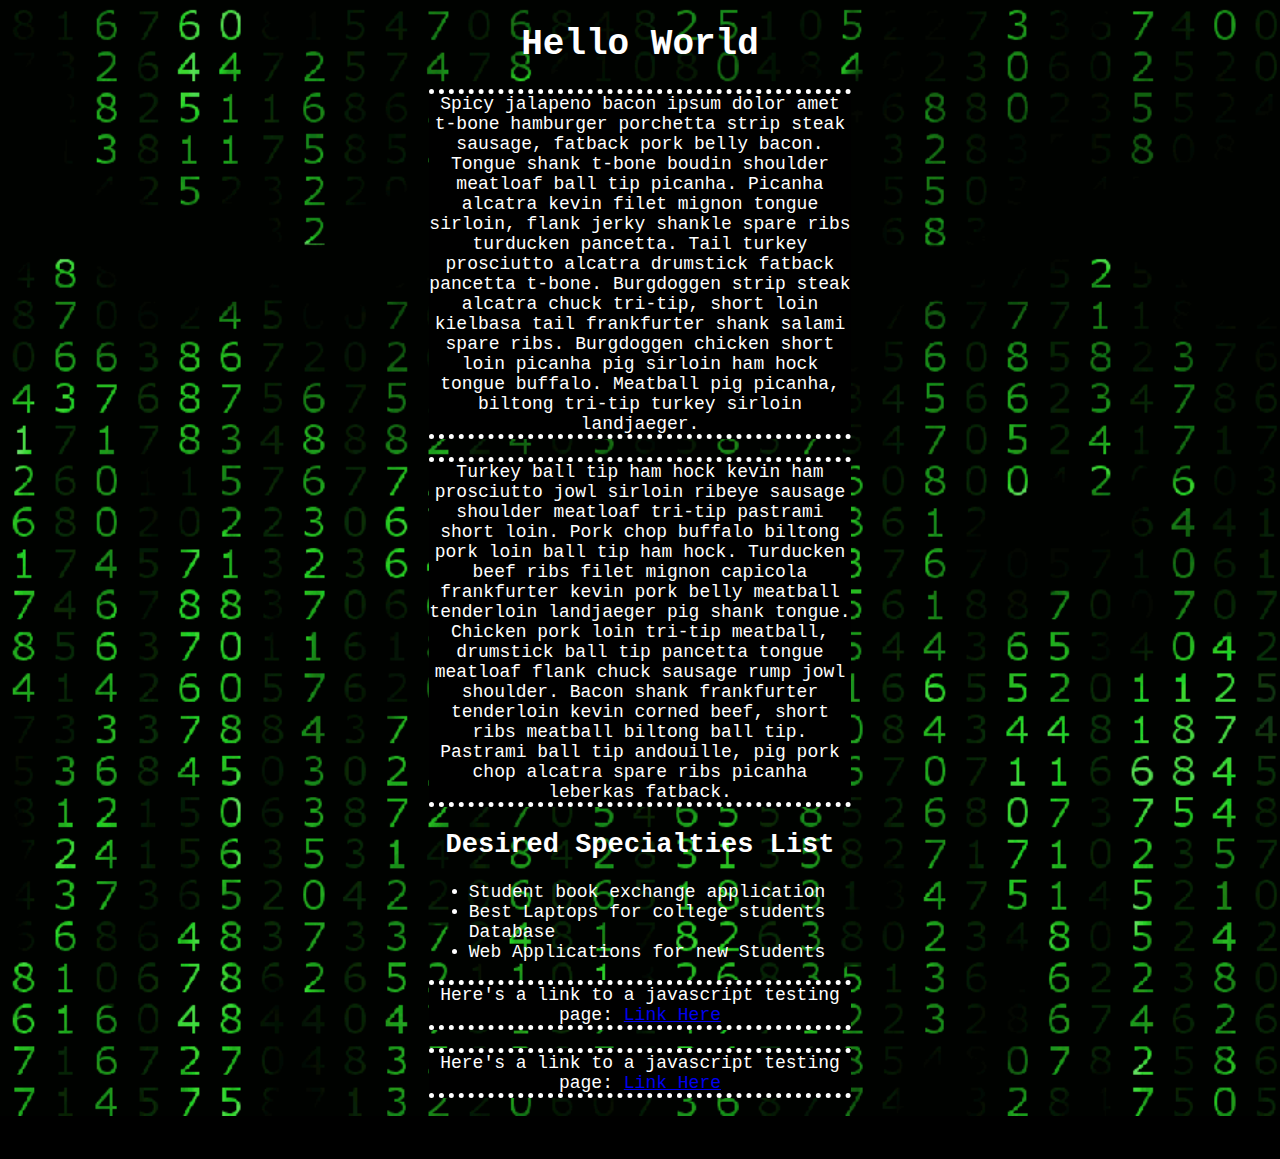
<file: index.html>
<!DOCTYPE html>
<html lang = "en"> 
<body>
	<head>
		<title> INST 377 Assignment</title>
		<meta charset = "UTF-8"/>
		<link rel="stylesheet" href="indexCSS.css">
	</head>
	<h1>Hello World</h1>
	<p>
		Spicy jalapeno bacon ipsum dolor amet t-bone hamburger porchetta strip steak sausage, fatback pork belly bacon. 
		Tongue shank t-bone boudin shoulder meatloaf ball tip picanha. 
		Picanha alcatra kevin filet mignon tongue sirloin, flank jerky shankle spare ribs turducken pancetta. 
		Tail turkey prosciutto alcatra drumstick fatback pancetta t-bone. 
		Burgdoggen strip steak alcatra chuck tri-tip, short loin kielbasa tail frankfurter shank salami spare ribs. 
		Burgdoggen chicken short loin picanha pig sirloin ham hock tongue buffalo. Meatball pig picanha, biltong tri-tip turkey sirloin landjaeger.
	</p>
	<p>
		Turkey ball tip ham hock kevin ham prosciutto jowl sirloin ribeye sausage shoulder meatloaf tri-tip pastrami short loin. 
		Pork chop buffalo biltong pork loin ball tip ham hock. 
		Turducken beef ribs filet mignon capicola frankfurter kevin pork belly meatball tenderloin landjaeger pig shank tongue. 
		Chicken pork loin tri-tip meatball, drumstick ball tip pancetta tongue meatloaf flank chuck sausage rump jowl shoulder. 
		Bacon shank frankfurter tenderloin kevin corned beef, short ribs meatball biltong ball tip.
		Pastrami ball tip andouille, pig pork chop alcatra spare ribs picanha leberkas fatback.
	</p>

	<h2>Desired Specialties List</h2>
	<ul>
  		<li>Student book exchange application</li>
  		<li>Best Laptops for college students Database</li>
  		<li>Web Applications for new Students</li>
	</ul>  

	<p>Here's a link to a javascript testing page: <a href="http://Ebonyferg96.github.io/myInterest.html">Link Here</a></p>
	<p>Here's a link to a javascript testing page: <a href="http://Ebonyferg96.github.io/JS_Practice.html">Link Here</a></p>
</body>
</html>
</file>
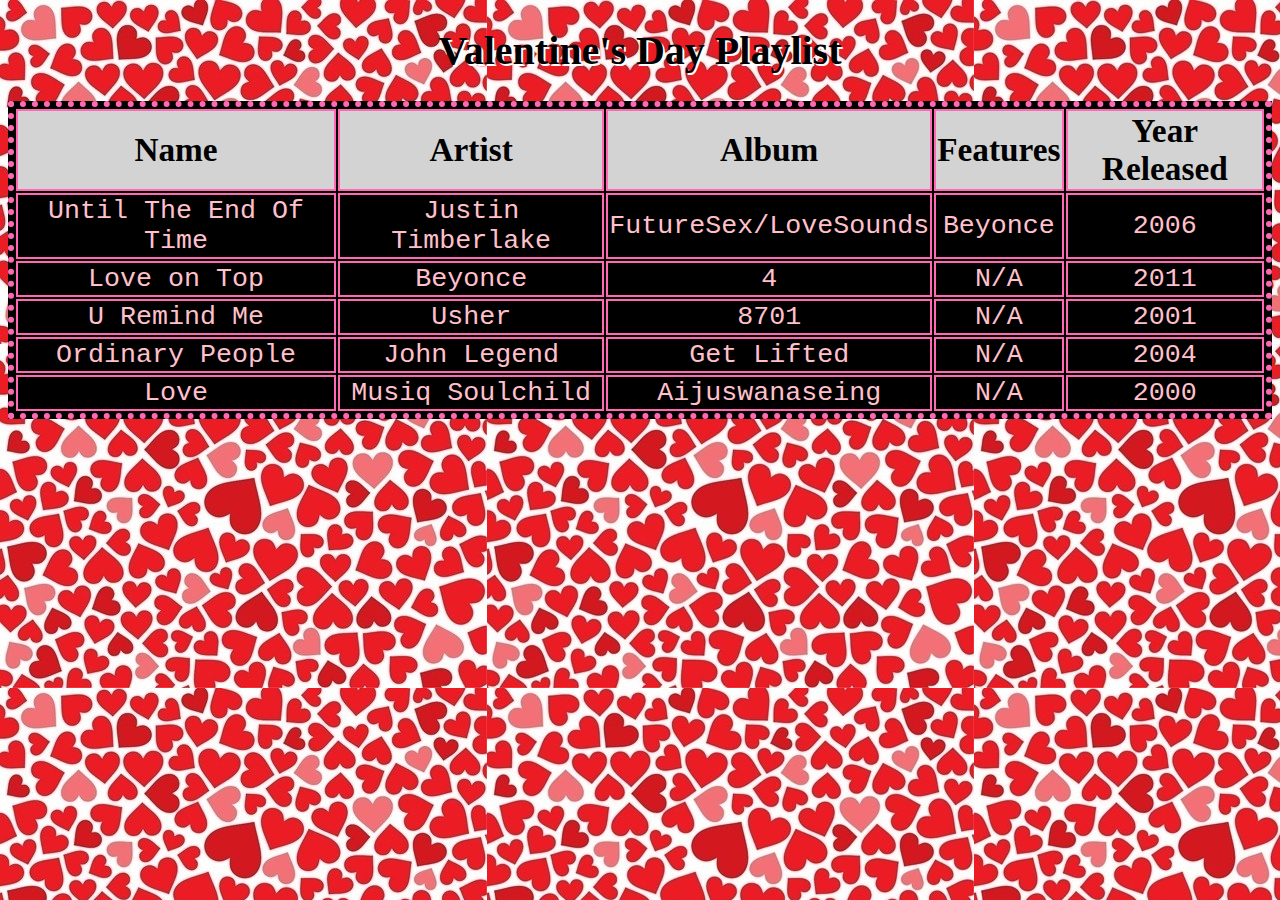
<file: Javascript_Practice.html>
<!DOCTYPE html>

<html lang = "en">
<head>
    <title>JS Practice</title>
    <meta charset="UTF-8" />
    <link rel="stylesheet" type="text/css" href="JS_Practice_CSS.css" />
    <script>
    var songs = [
        {
            "Name": "Until The End Of Time",
            "Artist": "Justin Timberlake",
            "Album": "FutureSex/LoveSounds",
            "Features": "Beyonce",
            "YearReleased": "2006",
        },
        {
            "Name": "Love on Top",
            "Artist": "Beyonce",
            "Album": "4",
            "Features": "N/A",
            "YearReleased": "2011",
        },
        {
            "Name": "U Remind Me",
            "Artist": "Usher",
            "Album": "8701",
            "Features": "N/A",
            "YearReleased": "2001",
        },
        {
            "Name": "Ordinary People",
            "Artist": "John Legend",
            "Album": "Get Lifted",
            "Features": "N/A",
            "YearReleased": "2004",
        },
        {
            "Name": "Love",
            "Artist": "Musiq Soulchild",
            "Album": "Aijuswanaseing",
            "Features": "N/A",
            "YearReleased": "2000",
        },
    ];
</script>
</head>
<body>
    <h1>
        Valentine's Day Playlist
    </h1>
    <table>
        <thead>
            <tr>
                <th>Name</th>
                <th>Artist</th>
                <th>Album</th>
                <th>Features</th>
                <th>Year Released</th>
            </tr>
            <tbody id="myMusic">
                
            </tbody>
        </thead>
    </table>
    <script>
     
     
     
     	var text = "";
			for (var x in songs) {
				if (songs.hasOwnProperty(x)) {
					var obj = songs[x];

					text += "<tr><td>" + obj.Name + "</td><td>" + obj.Artist + "</td><td>" + obj.Album + "</td><td>" + obj.Features + "</td><td>" + obj.YearReleased + "</td></tr>";
				}
			}
        document.getElementById("myMusic").innerHTML = text;
    </script>
    
</body>
</html>
</file>
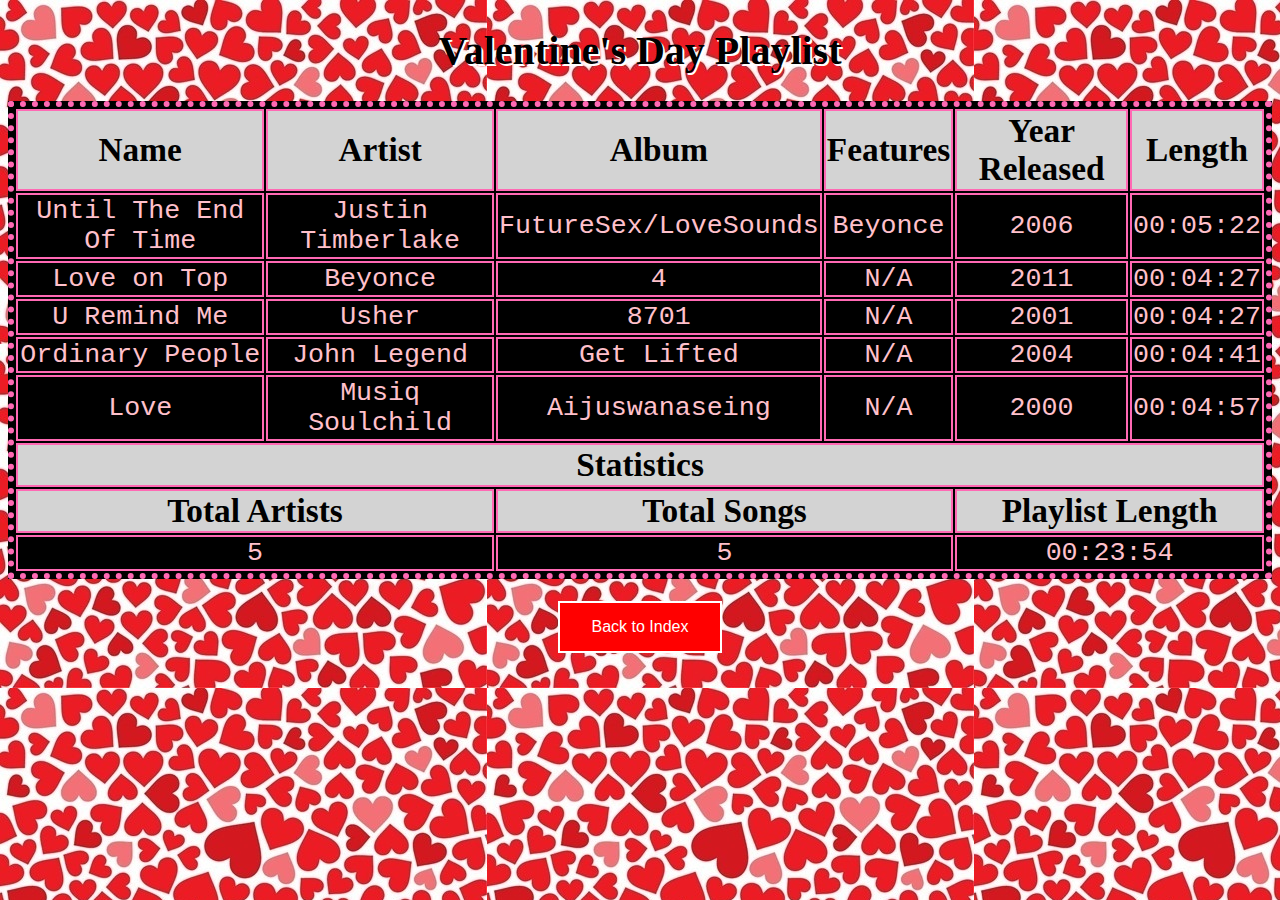
<file: JS_Practice.html>
<!DOCTYPE html>

<html lang = "en">
<head>
    <title>JS Practice</title>
    <meta charset="UTF-8" />
    <link rel="stylesheet" type="text/css" href="JS_Practice_CSS.css" />
    <script>
    var songs = [
        {
            "Name": "Until The End Of Time",
            "Artist": "Justin Timberlake",
            "Album": "FutureSex/LoveSounds",
            "Features": "Beyonce",
            "YearReleased": "2006",
            "Seconds": 322,
        },
        {
            "Name": "Love on Top",
            "Artist": "Beyonce",
            "Album": "4",
            "Features": "N/A",
            "YearReleased": "2011",
            "Seconds": 267,
        },
        {
            "Name": "U Remind Me",
            "Artist": "Usher",
            "Album": "8701",
            "Features": "N/A",
            "YearReleased": "2001",
            "Seconds": 267,
        },
        {
            "Name": "Ordinary People",
            "Artist": "John Legend",
            "Album": "Get Lifted",
            "Features": "N/A",
            "YearReleased": "2004",
            "Seconds": 281,
        },
        {
            "Name": "Love",
            "Artist": "Musiq Soulchild",
            "Album": "Aijuswanaseing",
            "Features": "N/A",
            "YearReleased": "2000",
            "Seconds": 297,
        },
    ];
</script>
</head>
<body>
    <h1>
        Valentine's Day Playlist
    </h1>
    <table>
        <thead>
            <tr>
                <th>Name</th>
                <th>Artist</th>
                <th>Album</th>
                <th>Features</th>
                <th>Year Released</th>
                <th>Length</th>
            </tr>
        </thead>
        <tbody id="myMusic"></tbody>
        <tfoot>
                <tr>
                    <th colspan = 6>Statistics </th>
                </tr>
                <tr>
                    <th colspan = 2>Total Artists</th>
                    <th colspan = 2>Total Songs</th>
                    <th colspan = 2>Playlist Length</th>
                </tr>
                <tr id= "statistics"></tr>
        </tfoot>
        
        
    </table>
    <script>
        var sum;
        var nameArray = [];
        var artistArray = [];
        var timeArray = [];
        var time; 
     	var text = "";
			for (var x in songs) {
				if (songs.hasOwnProperty(x)) {
                    var obj = songs[x];
                    secondsToTime(obj.Seconds);
					text += "<tr><td>" + obj.Name + "</td><td>" + obj.Artist + "</td><td>" +
                    obj.Album + "</td><td>" + obj.Features + "</td><td>" + obj.YearReleased + "</td><td>" + time + "</td></tr>";
                    nameArray.push(obj.Name);
                    artistArray.push(obj.Artist);
                    timeArray.push(obj.Seconds);
                    sum = timeArray.reduce((x, y) => x + y);
				}
			}
            
            document.getElementById("myMusic").innerHTML = text;
            var newtext = "";
            newtext += "<tr><td colspan = 2>" + count(artistArray) + "</td><td colspan = 2>" + count(nameArray) +
            "</td><td colspan = 2>" + secondsToTime(sum) +  "</td></tr>";
            
            document.getElementById("statistics").innerHTML = newtext;
            
            function count(arr){
                var count = 0;
                var unique_array = [];
                for(var i = 0; i < arr.length; i++){
                    if(unique_array.indexOf(arr[i]) == -1){
                        unique_array.push(arr[i]);
                        count++;
                    }
                }
                return count;
            }
            
            
            function secondsToTime(num) {
                var hours   = Math.floor(num / 3600);
                var minutes = Math.floor((num - (hours * 3600)) / 60);
                var seconds = num - (hours * 3600) - (minutes * 60);
                if (hours   < 10) {
                    hours   = "0" + hours;
                }
                if (minutes < 10) {
                    minutes = "0" + minutes;
                }
                if (seconds < 10) {
                    seconds = "0" + seconds;
                }
                time = hours + ":" + minutes + ":" + seconds;
                return time;
            }
        

    </script>
    </br>
    <form>
        <input type="button" onclick="window.location.href = 'index.html';" value="Back to Index" id="button" />
    </form>
</body>
</html>
</file>
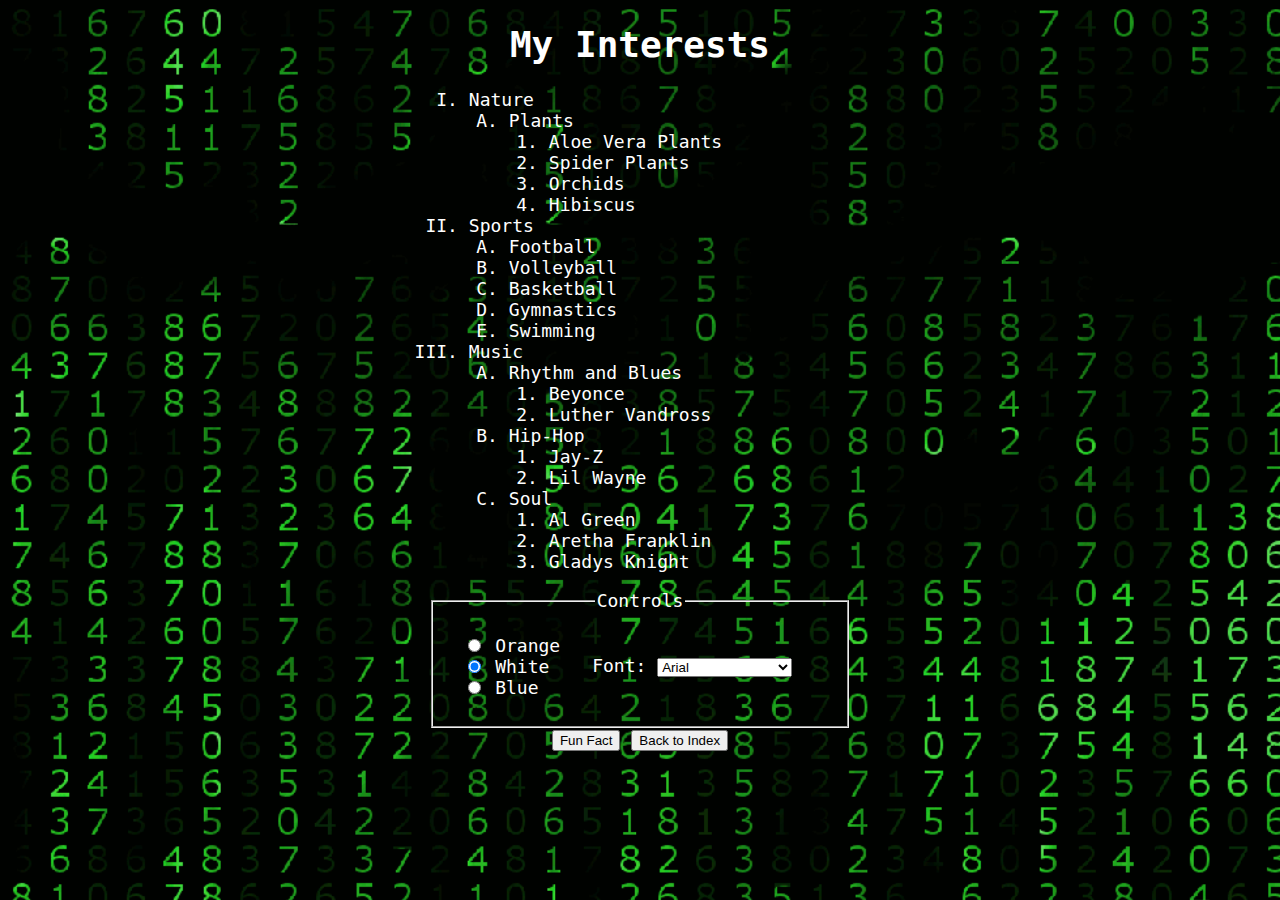
<file: myInterest.html>
<!DOCTYPE html>

<html lang="en">
<head>
    	<title>My Interests</title>
    	<meta charset="UTF-8">
		<script src="Interest_JS.js"></script>
		<link rel="stylesheet" href="indexCSS.css">
</head>

<body id="list">
    <h1>My Interests</h1>
	
    <ol type="I">
		<li>
            Nature
            <ol type="A">
                <li>
                    Plants
                        <ol>
                            <li>Aloe Vera Plants</li>
                            <li>Spider Plants</li>
                            <li>Orchids</li>
                            <li>Hibiscus</li>
                        </ol>
                </li>
            </ol>
		</li>
		<li>
            Sports
            <ol type="A">
                <li>Football</li>
                <li>Volleyball</li>
                <li>Basketball</li>
                <li>Gymnastics</li>
                <li>Swimming</li>
            </ol>
		</li>
		<li>
            Music
            <ol type="A">
                <li>
                    Rhythm and Blues
                    <ol>
                        <li>Beyonce</li>
                        <li>Luther Vandross</li>
                    </ol>
                </li>
                <li>
                    Hip-Hop
                    <ol>
                        <li>Jay-Z</li>
                        <li>Lil Wayne</li>
                    </ol>
                </li>
                <li>
                    Soul
                    <ol>
                        <li>Al Green</li>
                        <li>Aretha Franklin</li>
                        <li>Gladys Knight</li>
                    </ol>
                </li>
            </ol>
		</li>
    </ol>

	<form>
		<fieldset>
			<legend>Controls</legend>
			<table>
				<tr>
					<td>
						<label><input type="radio" name="colorChoices" onchange="changeColor('orange');"> Orange </label><br>
						<label><input type="radio" name="colorChoices" checked="checked" onchange="changeColor('white');"> White </label><br>
						<label><input type="radio" name="colorChoices" onchange="changeColor('blue');"> Blue </label><br>
					</td>
							
					<td>Font:
					<select id="fontChoices" onchange="changeFont()">
						<option id = "arial" value = "arial">Arial</option>
						<option id = "times" value = "times new roman">Times New Roman</option>
						<option id = "courier" value = "Courier New">Courier New</option>
					</select>
					</td>
				</tr>
			</table>
		</fieldset>
		<input type="button" onclick="myFunction();" value="Fun Fact" />
		<input type="button" onclick="window.location.href = 'index.html';" value="Back to Index" />
		
	</form> 
</body>
</html>
</file>
<file: indexCSS.css>
body{ 
	margin: auto; 
	background-color: black;
	color: white; 
	font-family: monospace; 
   	background-image:url(giphy.gif);
	background-repeat: no-repeat;
    background-size: cover;
    font-size: 18px;
	width: 33vw;
	
} 
p{
	border-top: 5px dotted white;
	border-bottom: 5px dotted white;
	background-color: black;
	text-align: center;
}
h1{
	text-align: center;
	color: white;
}
h2{
	text-align: center;
	color: white;
}
td{
	padding: 15px;
	text-align: left;
}
form{
   text-align: center;
}
</file>
<file: JS_Practice_CSS.css>
body{
    background: url(heartBackground.jpg);
    background-repeat: repeat;}
    
table{
   border: 5pt dotted hotpink;
   background-color: black;
   margin: auto;}
       
td{
   color: pink;
   background-color: black;
   border: 2pt solid hotpink;
   font-family: courier;
   font-size: 20pt;
   text-align: center;}
    
th{
   border: 2pt solid hotpink;
   font-family: impact;
   background-color: lightgray;
   font-size: 25pt}
   
h1{
	text-align: center;
   font-family: impact;
	color: black;
   text-shadow:2px 2px white;
   font-size: 30pt;
   }
form{
   text-align: center;
}
#button{
   background-color: red;
   border: 2pt solid white;
   color: white;
   padding: 15px 32px;
   text-align: center;
   text-decoration: none;
   display: inline-block;
   font-size: 16px;
   margin: 4px 2px;
   cursor: pointer;
}
</file>
